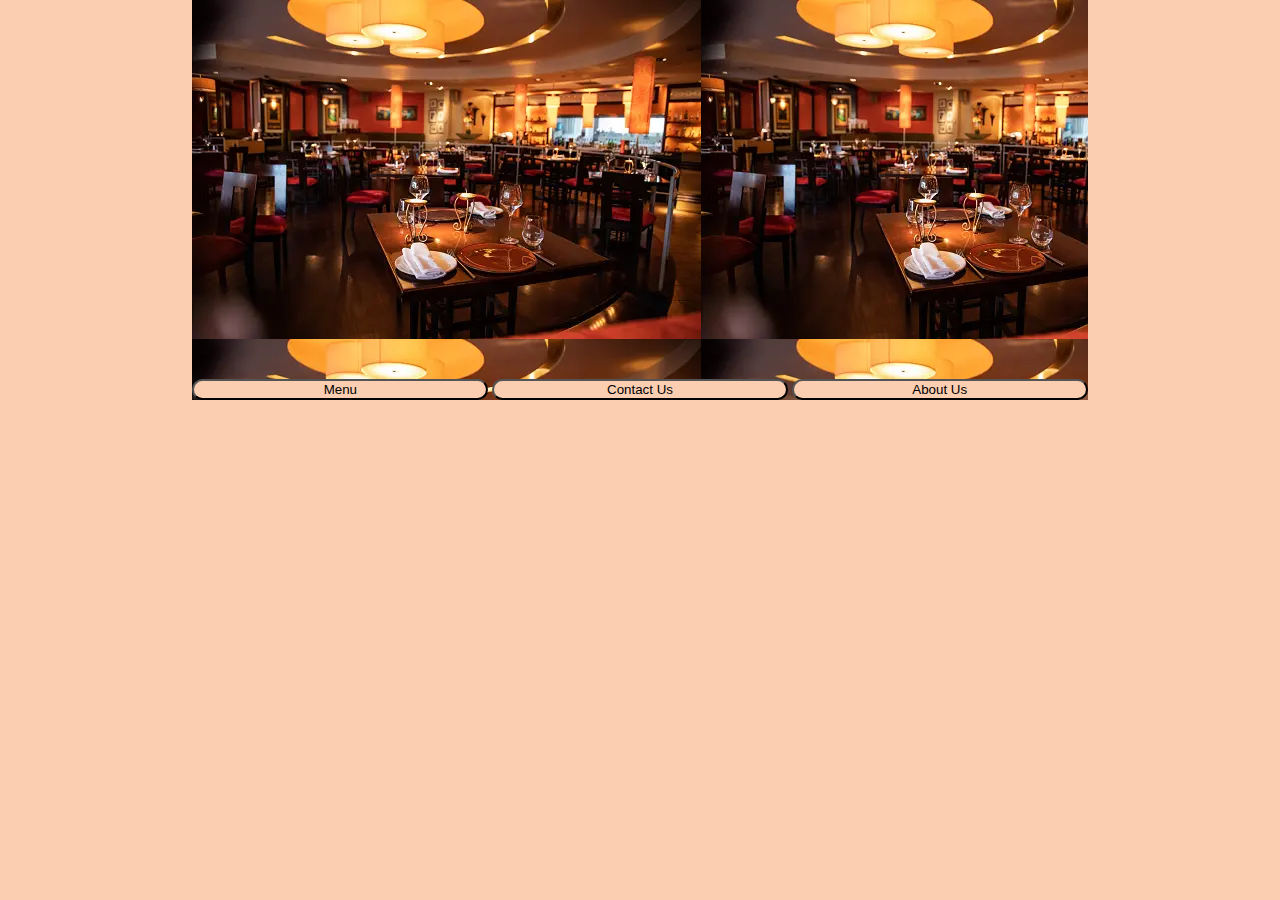
<file: Restaurant_website/index.html>
<!DOCTYPE html>
<html>
    <head>
        <title>Yadav Restaurant</title>
    </head>
    <link rel="stylesheet" href="style.css">
    <body>
        <div class="center">
            <div class="homebutton">
                <div class="homebutton-items">
                    <a href="other_pages\OurMenu.html"><button type="button" class="go">Menu</button></a>
                    <a href="other_pages\contactus.html"><button type="button" class="go">Contact Us</button></a>
                    <a href="other_pages\aboutus.html"><button type="button" class="go">About Us</button></a>
                </div>
            </div>
        </div>
         
    </body>
</html>
</file>
<file: Restaurant_website/style.css>
/* body css */
body{
    background-color: #FBCEB1;
    /*background-image: url(photo-1455587734955-081b22074882.webp);*/
    align-content: center;
    border-collapse: collapse;
    object-position: center;
    margin: 0px auto auto auto;
}

div{
    text-align: center;
    justify-content: center;
}


button{
    background-color: #FBCEB1;
    border-collapse: collapse;
    border-radius: 12px;
}


ul{
    list-style-type: none;
    border-collapse: collapse;
    text-align: center;
}
/*home page css*/
.center{
    margin: auto;
    width: 70%;
    padding: 0px 10px 10px 10px;
  }
#home-div{
    object-position: center;
}
.homebutton{
    padding-top: 0%;
    margin: 0%;
    background-image: url(Restaurant.webp);
    background-repeat: repeat;
    border-collapse: collapse;
    position: relative;
    min-height: 400px;
}


.homebutton-items{
    min-width: 100%;
    position: absolute;
    bottom: 0;
    left: 0;
}


.go{
    width: 33%;
}


.go:hover {
    background-color: #ffffff;
    color: #0f0f0f;
}

/* form css*/

form{
    object-position: center;
    display: list-item;
}
.foamlistitem{
    width: 33%;
}
.food-item-list{
    border-collapse: collapse;
    text-align: center;
    display: block;
    padding-left: 0px;
    margin-top: 0px;
}
.list-1st-item{
    margin-top: 30px;
}
.form-list-items{
    padding-top: 20px;
}
.text-area{
    width: 20%;
}

input{
    height: 20px;
}
/* About page css */
#About-us{
    font-family: 'Brush Script MT', cursive;
    border: 3px solid #0f0f0f;
    font-size: 20px;
    font-weight: bolder;
    padding: 0%;
    margin-top: 15px;
}
p{
    font-family: 'Brush Script MT', cursive;
    border-bottom: 4px ridge rgba(211, 220, 50, .6);
    text-align: center;
}

/* Menu page css*/
.menu-items{
    font-style: italic;
    border-collapse: collapse;
}
.menu-header{
    border: 2px solid #0f0f0f;
    font-weight: bolder;
    font-size: 18px;
    min-height: 20px;
    border-collapse: collapse;
}

.Breakfast-items{
    display: flex;
    flex-wrap: wrap;
    border-collapse: collapse;

}

.Lunch-items{
    display: flex;
    flex-wrap: wrap-reverse;
    border-collapse: collapse;

}

.food-items{
    display: flex;
    flex-wrap: wrap;
    padding: 2% 4% 0% 4%;
    max-width: 155px;
    border-collapse: collapse;
}
.food-item-list{
    background-color: #fd5c63;
    border-collapse: collapse;

}
img{
    align-items: center;
    max-width: 154px;
    max-height: 150px;
}
.food-items-btn{
    border: 1px solid black;
    width: 154px;
    height: 20px;
    margin-top: 12%;
    border-collapse: collapse;
}
</file>
